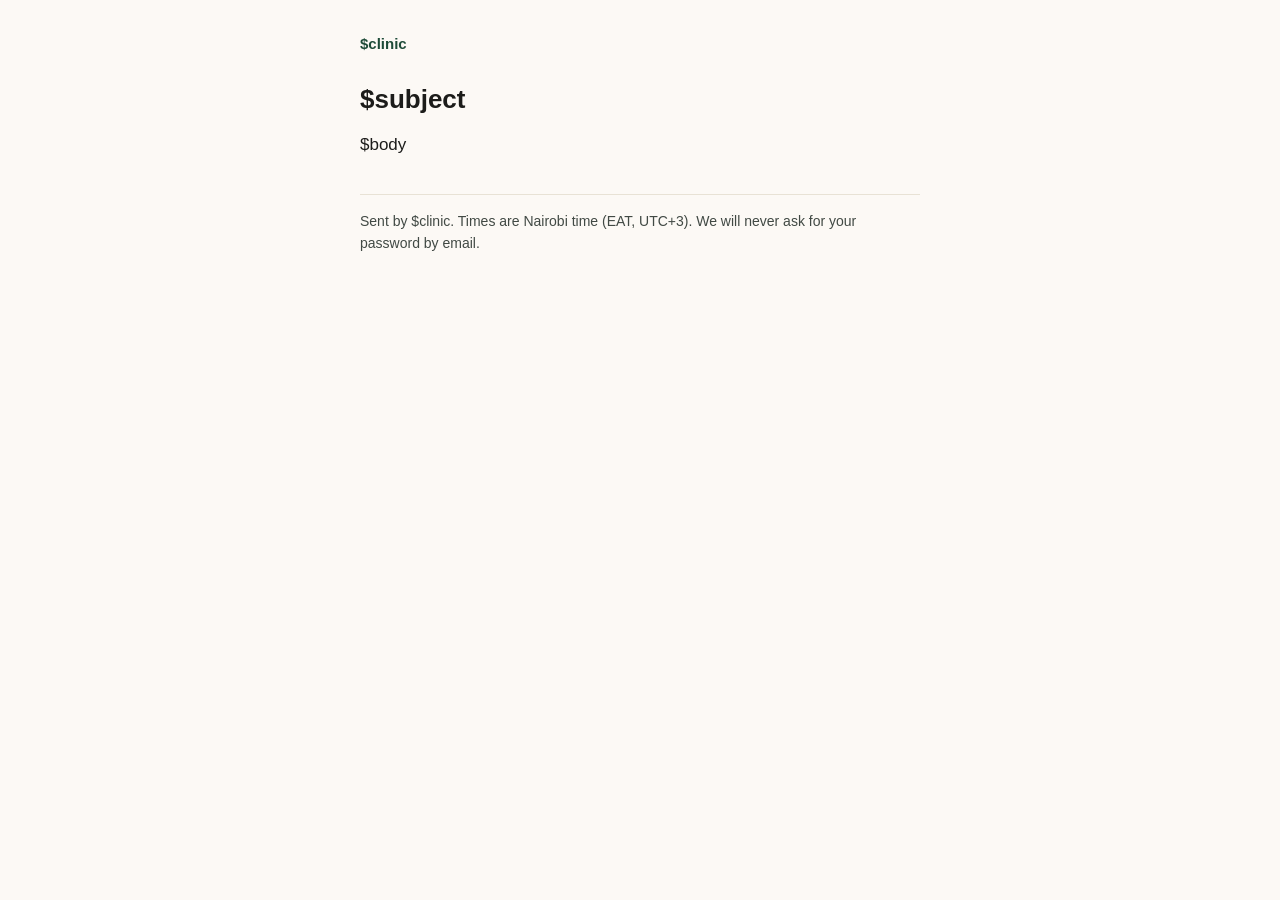
<file: app/emails/templates/base.html>
<!doctype html>
<html lang="en">
<head>
<meta charset="utf-8">
<meta name="viewport" content="width=device-width, initial-scale=1">
<meta name="color-scheme" content="light">
<title>$subject</title>
</head>
<body style="margin:0;padding:0;background:#fcf9f5;color:#1c1c1a;font-family:Verdana,Arial,sans-serif;font-size:17px;line-height:1.55;">
<div style="max-width:560px;margin:0 auto;padding:32px 24px;">
  <p style="margin:0 0 28px;font-weight:700;font-size:15px;color:#1e4b38;">$clinic</p>
  <h1 style="margin:0 0 16px;font-size:26px;line-height:1.25;font-weight:700;color:#1c1c1a;">$subject</h1>
$body
  <p style="margin:36px 0 0;padding-top:16px;border-top:1px solid #e8e2d5;font-size:14px;color:#414944;">
    Sent by $clinic. Times are Nairobi time (EAT, UTC+3). We will never ask for your password by email.
  </p>
</div>
</body>
</html>
</file>
